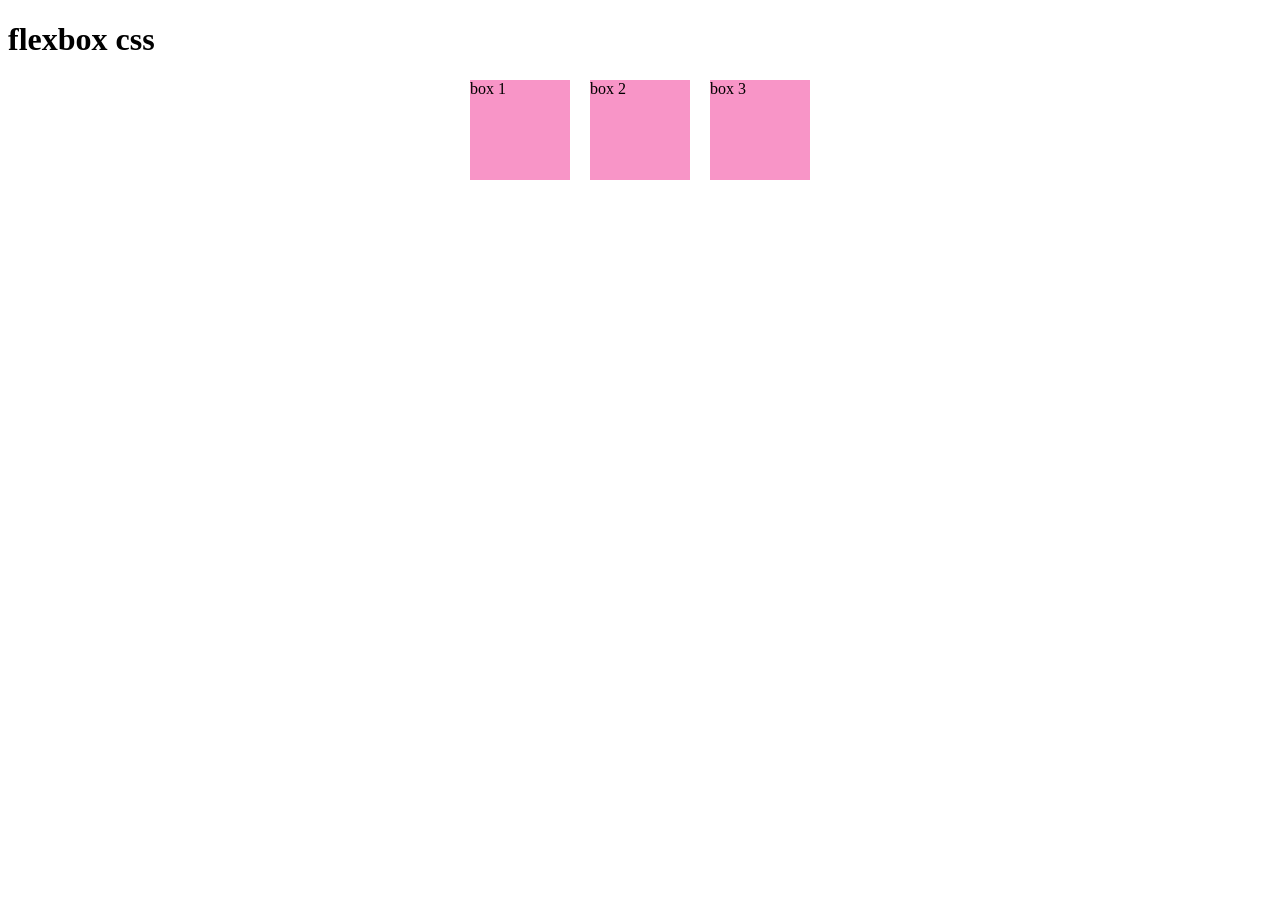
<file: index.html>
<!DOCTYPE html>
<html lang="en">
<head>
    <meta charset="UTF-8">
    <meta name="viewport" content="width=device-width, initial-scale=1.0">
    <title>Document</title>
    <link rel="stylesheet" href="style.css">
</head>
<body>
    <h1>flexbox css</h1>
    <div class="container">
    <div class="box">box 1</div>
    <div class="box">box 2</div>
    <div class="box">box 3</div>
    </div>
</body>
</html>
</file>
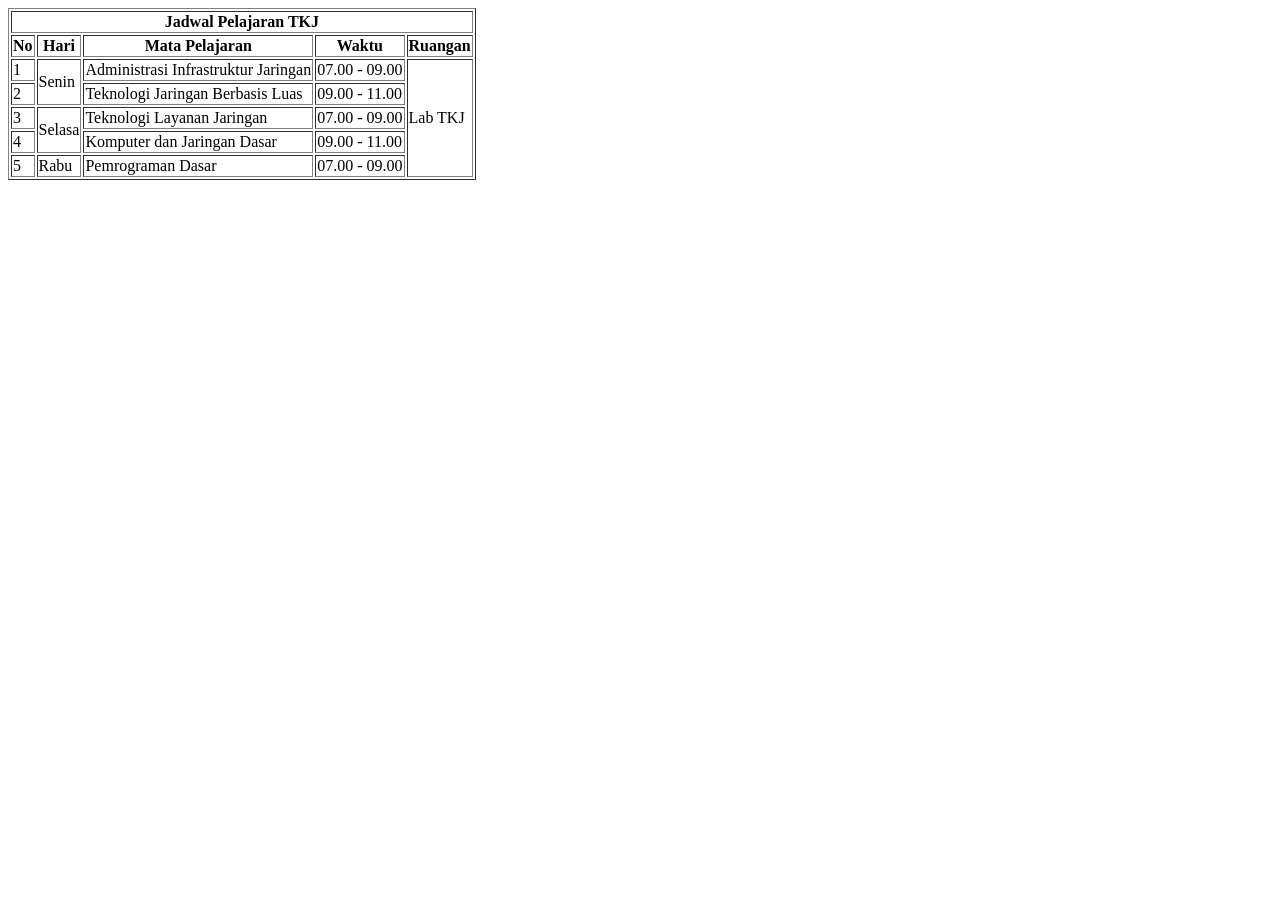
<file: Tugas1/test.html>
<!DOCTYPE html>
<html lang="en">
<head>
    <meta charset="UTF-8">
    <meta name="viewport" content="width=device-width, initial-scale=1.0">
    <title>Document</title>
</head>
<body>

    <table border="1">
        <tr>
            <th colspan="5">Jadwal Pelajaran TKJ</th>
        </tr>
        <tr>
            <th>No</th>
            <th>Hari</th>
            <th>Mata Pelajaran</th>
            <th>Waktu</th>
            <th>Ruangan</th>
        </tr>
        <tr>
            <td>1</td>
            <td rowspan="2">Senin</td>
            <td>Administrasi Infrastruktur Jaringan</td>
            <td>07.00 - 09.00</td>
            <td rowspan="5">Lab TKJ</td>
        </tr>
        <tr>
            <td>2</td>
            <td>Teknologi Jaringan Berbasis Luas</td>
            <td>09.00 - 11.00</td>
        </tr>
        <tr>
            <td>3</td>
            <td rowspan="2">Selasa</td>
            <td>Teknologi Layanan Jaringan</td>
            <td>07.00 - 09.00</td>
        </tr>
        <tr>
            <td>4</td>
            <td>Komputer dan Jaringan Dasar</td>
            <td>09.00 - 11.00</td>
        </tr>
        <tr>
            <td>5</td>
            <td>Rabu</td>
            <td>Pemrograman Dasar</td>
            <td>07.00 - 09.00</td>
        </tr>
    </table>
    
</body>
</html>
</file>
<file: style.css>
.box{
    background-color: rgb(248, 149, 199);
    width: 100px;
    height: 100px;
}

.container {
display: flex;
flex-direction: row;
justify-content: center;
gap: 20px;
}
</file>
